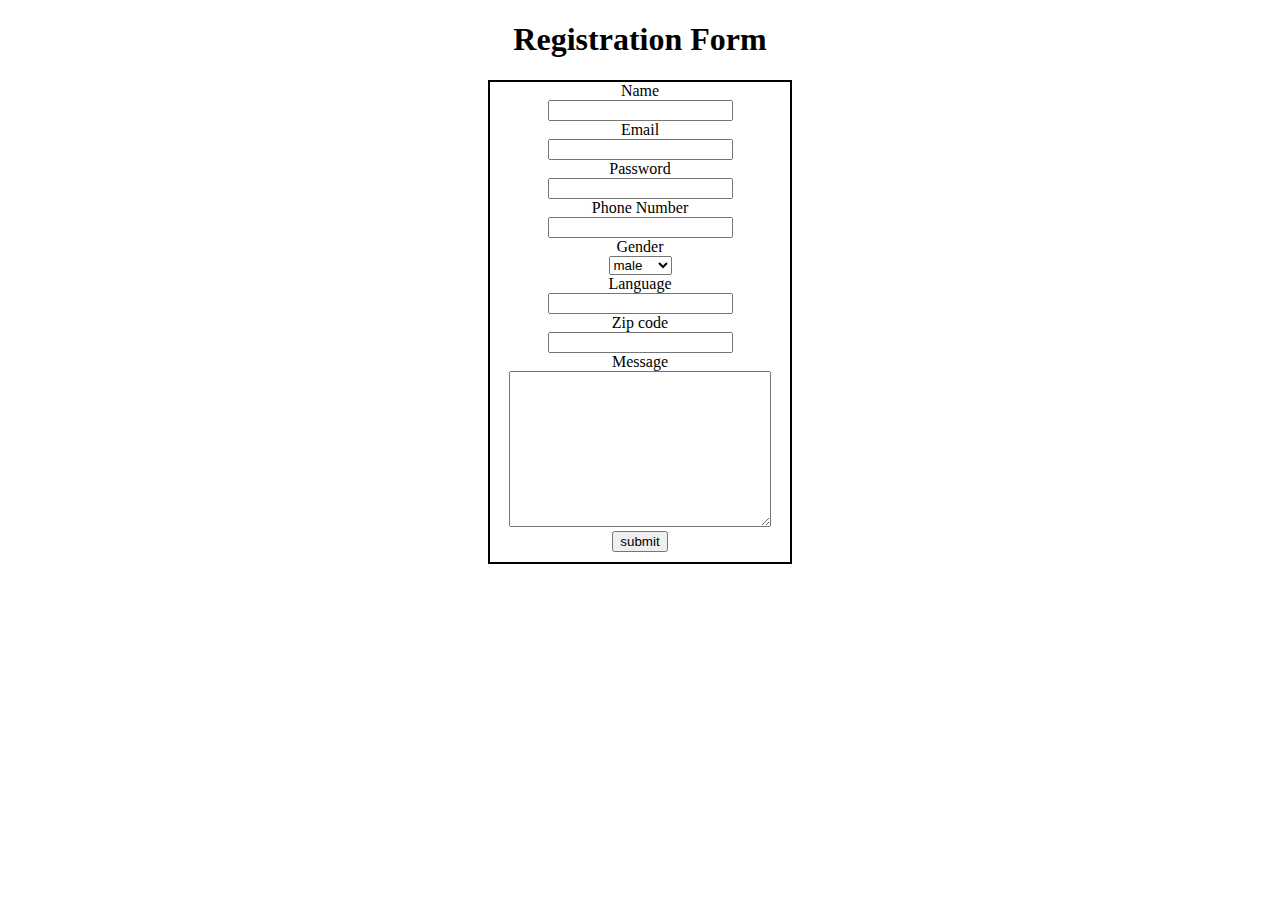
<file: index.html>
<!DOCTYPE html>
<html lang="en">
<head>
    <meta charset="UTF-8">
    <meta name="viewport" content="width=device-width, initial-scale=1.0">
    <title>my web page</title>
    <link rel="stylesheet" href="style.css">
</head>
<body>
    
    <center>
    <h1>Registration Form</h1>
    <div>
    <form action="./form.html">
        <label for="">Name</label><br>
        <input type="text"><br>
        <label for="">Email</label><br>
        <input type="text"><br>
        <label for="">Password</label><br>
        <input type="text" name="" id=""><br>
        <label for="">Phone Number</label><br>
        <input type="text" name="" id=""><br>
        <label for="">Gender</label><br>
        <select name="gen" id=""><br>
            <option value="male">male</option><br>
            <option value="">female</option><br>
            <option value="">others</option><br>
        </select><br>
        <label for="">Language</label><br>
        <input type="text" name="" id=""><br>
        <label for="">Zip code</label><br>
        <input type="text" name="" id=""><br>
        <label for="">Message</label><br>
        <textarea name="" id="" cols="30" rows="10"></textarea><br>
        <button>submit</button>
    </form></div>
    </center>
</body>
</html>
</file>
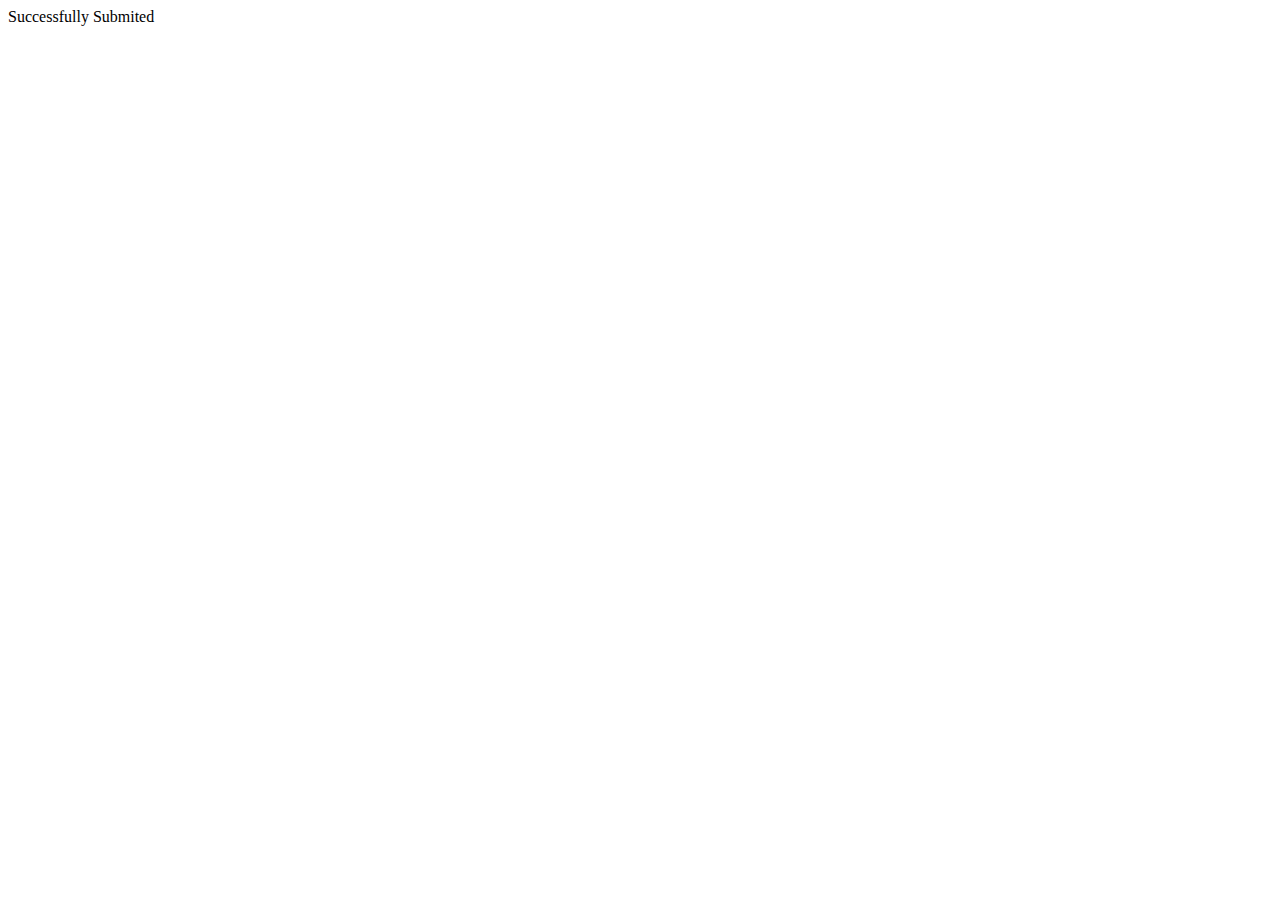
<file: form.html>
<!DOCTYPE html>
<html lang="en">
<head>
    <meta charset="UTF-8">
    <meta name="viewport" content="width=device-width, initial-scale=1.0">
    <title>Document</title>
</head>
<body>
Successfully Submited
</body>
</html>
</file>
<file: style.css>
body{
    /* background-color: al; */
    background-image: url(https://coolbackgrounds.io/images/backgrounds/index/ranger-4df6c1b6.png);
    background-size: cover;
    



    

}
.c1{
    background-color: red;
}
div{
    border: 2px solid black;
    height: 480px;
    width: 300px;


}
</file>
